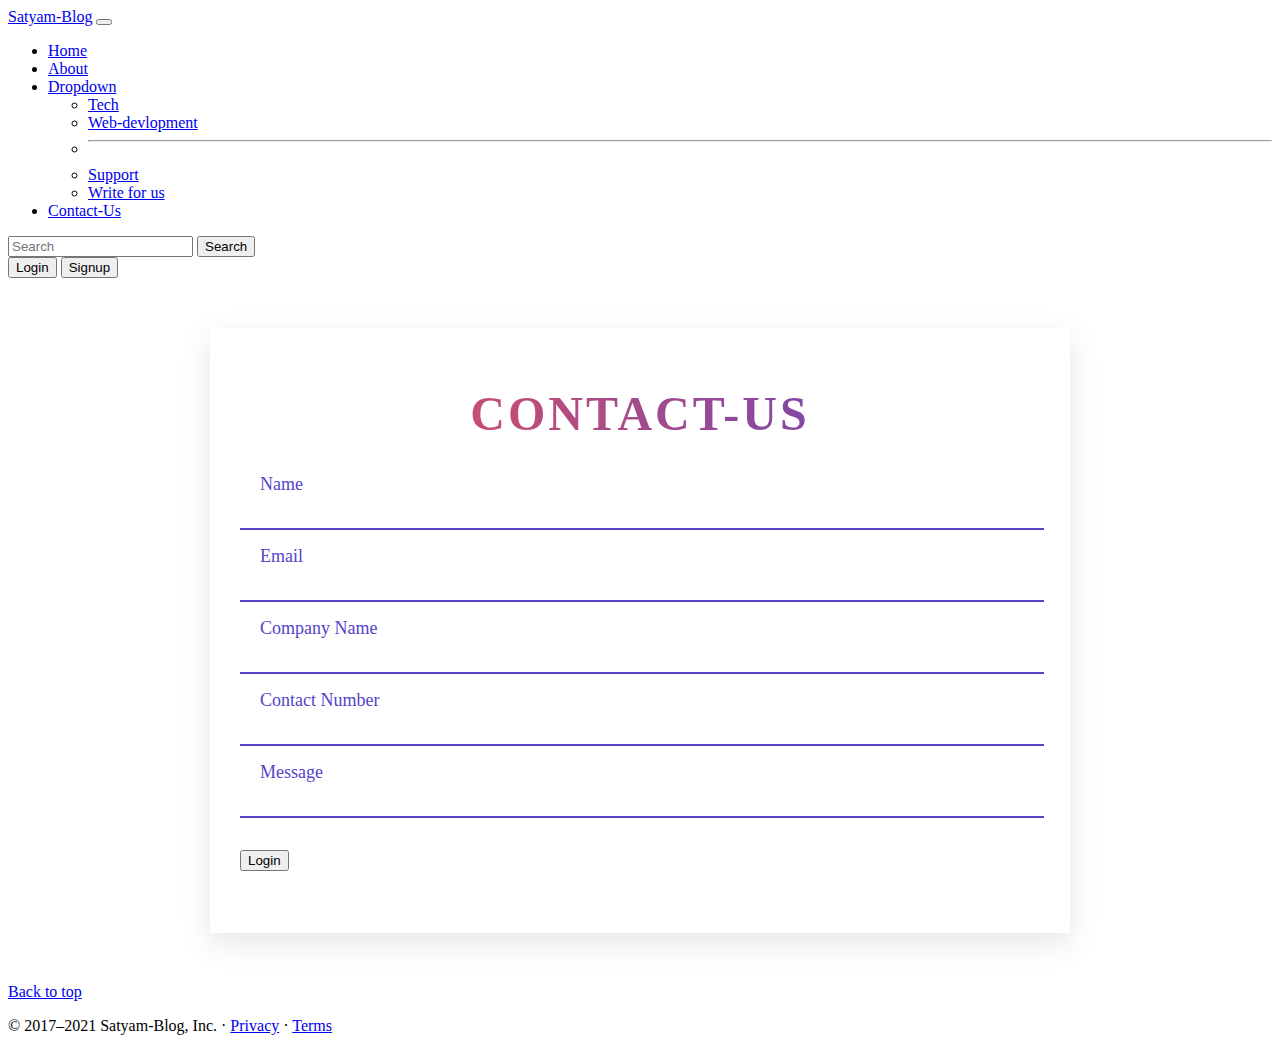
<file: contact.html>
<!doctype html>
<html lang="en">

<head>
    <!-- Required meta tags -->
    <meta charset="utf-8">
    <meta name="viewport" content="width=device-width, initial-scale=1">

    <!-- Bootstrap CSS -->
    <link href="https://cdn.jsdelivr.net/npm/bootstrap@5.1.3/dist/css/bootstrap.min.css" rel="stylesheet"
        integrity="sha384-1BmE4kWBq78iYhFldvKuhfTAU6auU8tT94WrHftjDbrCEXSU1oBoqyl2QvZ6jIW3" crossorigin="anonymous">
        <link rel="stylesheet" href="satyam.css" type="text/css">

    <title>Satyam-Blog</title>
</head>

<body>
    <nav class="navbar navbar-expand-lg navbar-dark bg-dark">
        <div class="container-fluid">
            <a class="navbar-brand" href="#">Satyam-Blog</a>
            <button class="navbar-toggler" type="button" data-bs-toggle="collapse"
                data-bs-target="#navbarSupportedContent" aria-controls="navbarSupportedContent" aria-expanded="false"
                aria-label="Toggle navigation">
                <span class="navbar-toggler-icon"></span>
            </button>
            <div class="collapse navbar-collapse" id="navbarSupportedContent">
                <ul class="navbar-nav me-auto mb-2 mb-lg-0">
                    <li class="nav-item">
                        <a class="nav-link active" aria-current="page" href="/index.html">Home</a>
                    </li>
                    <li>
                        <a class="nav-link active" aria-current="page" href="/about.html">About</a>
                    </li>
                    <li class="nav-item dropdown">
                        <a class="nav-link dropdown-toggle active" href="#" id="navbarDropdown" role="button"
                            data-bs-toggle="dropdown" aria-expanded="false">
                            Dropdown
                        </a>
                        <ul class="dropdown-menu" aria-labelledby="navbarDropdown">
                            <li><a class="dropdown-item" href="#">Tech</a></li>
                            <li><a class="dropdown-item" href="#">Web-devlopment</a></li>
                            <li>
                                <hr class="dropdown-divider">
                            </li>
                            <li><a class="dropdown-item" href="#">Support</a></li>
                            <li><a class="dropdown-item" href="#">Write for us </a></li>
                        </ul>
                    </li>
                    <li>
                        <a class="nav-link active" aria-current="page" href="/contact.html">Contact-Us</a>
                    </li>
                </ul>
                <form class="d-flex">
                    <input class="form-control me-2" type="search" placeholder="Search" aria-label="Search">
                    <button class="btn btn-outline-light" type="submit">Search</button>
                </form>
                <div class="mx-2">
                    <button class="btn btn-outline-danger" type="submit" data-bs-toggle="modal"
                        data-bs-target="#loginModal">Login</button>
                    <button class="btn btn-outline-danger" type="submit" data-bs-toggle="modal"
                        data-bs-target="#signupModal">Signup</button>
                </div>
            </div>
        </div>
    </nav>



    <div class="container my-4 ">
        <section class="Contact_Us">
            <h1 class="Contact_Tittle">
                Contact-Us
            </h1>
            <div class="container">
                <div class="contact-form row">
                    <div class="form-field col-lg-6">
                        <input type="text" id="name" type="text" name="" class="input_txt">
                        <label for="name" class="label">name</label>
                    </div>
                    <div class="form-field col-lg-6">
                        <input type="email" id="email" name="" class="input_txt">
                        <label for="email" class="label">Email</label>
                    </div>
                    <div class="form-field col-lg-6">
                        <input id="company" type="text" name="" class="input_txt">
                        <label for="company" class="label">company name</label>
                    </div>
                    <div class="form-field col-lg-6">
                        <input id="phone" type="text" name="" class="input_txt">
                        <label for="phone" class="label">contact number</label>
                    </div>
                    <div class="form-field col-lg-6">
                        <input id="message" type="text" name="" class="input_txt">
                        <label for="message" class="label">message</label>
                    </div>
                    <div class="form-field col-lg-6">
                        <button class="btn btn-outline-danger" type="submit">Login</button>
                    </div>
                </div>
            </div>
        </section>

    </div>

    <footer class="container">
        <p class="float-end"><a href="#">Back to top</a></p>
        <p>© 2017–2021 Satyam-Blog, Inc. · <a href="#">Privacy</a> · <a href="#">Terms</a></p>
    </footer>


    <!-- Optional JavaScript; choose one of the two! -->

    <!-- Option 1: Bootstrap Bundle with Popper -->
    <script src="https://cdn.jsdelivr.net/npm/bootstrap@5.1.3/dist/js/bootstrap.bundle.min.js"
        integrity="sha384-ka7Sk0Gln4gmtz2MlQnikT1wXgYsOg+OMhuP+IlRH9sENBO0LRn5q+8nbTov4+1p"
        crossorigin="anonymous"></script>

    <!-- Option 2: Separate Popper and Bootstrap JS -->
    <!--
    <script src="https://cdn.jsdelivr.net/npm/@popperjs/core@2.10.2/dist/umd/popper.min.js" integrity="sha384-7+zCNj/IqJ95wo16oMtfsKbZ9ccEh31eOz1HGyDuCQ6wgnyJNSYdrPa03rtR1zdB" crossorigin="anonymous"></script>
    <script src="https://cdn.jsdelivr.net/npm/bootstrap@5.1.3/dist/js/bootstrap.min.js" integrity="sha384-QJHtvGhmr9XOIpI6YVutG+2QOK9T+ZnN4kzFN1RtK3zEFEIsxhlmWl5/YESvpZ13" crossorigin="anonymous"></script>
    -->
</body>

</html>
</file>
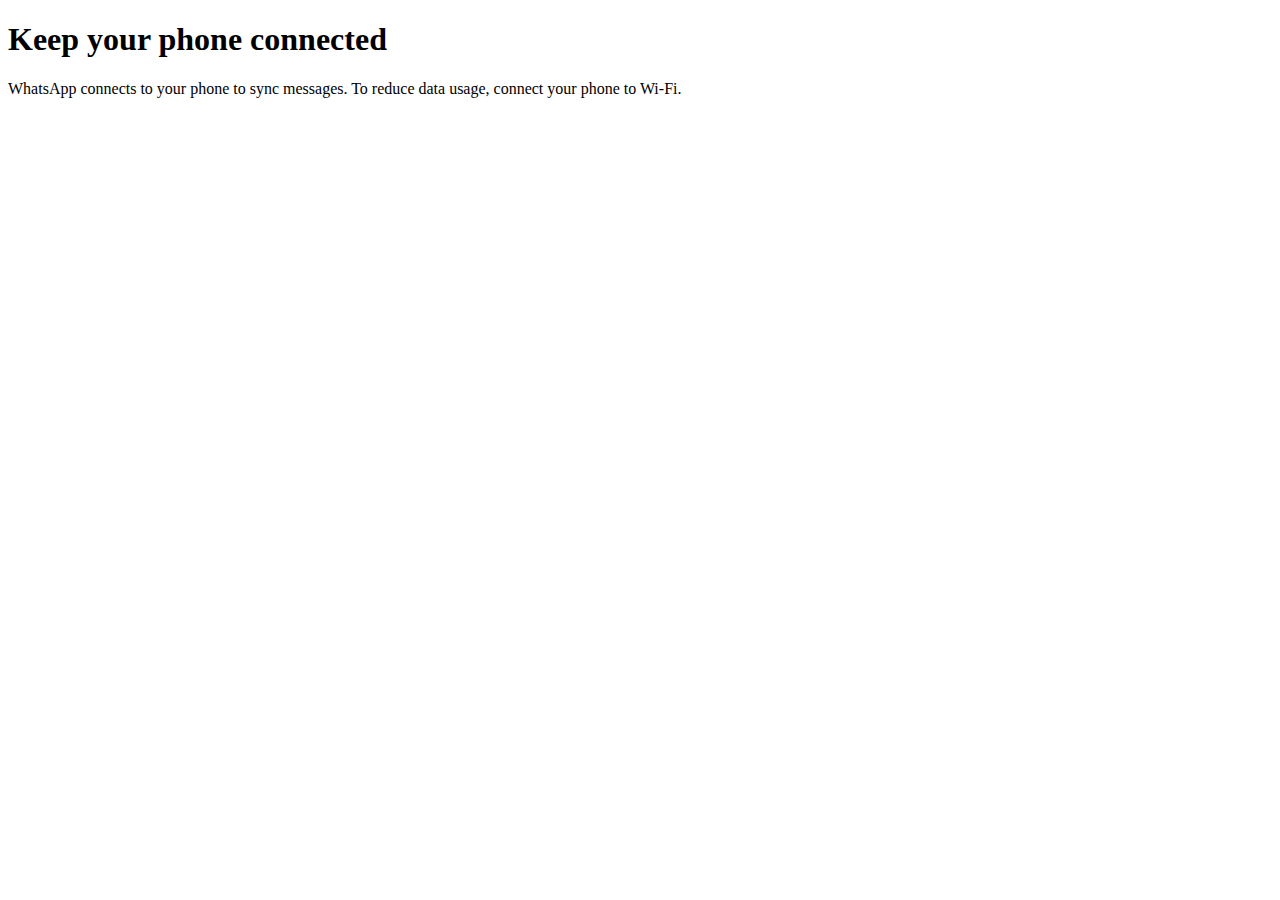
<file: satyam.html>
<!DOCTYPE html>
<html lang="en">
<head>
    <meta charset="UTF-8">
    <meta http-equiv="X-UA-Compatible" content="IE=edge">
    <meta name="viewport" content="width=device-width, initial-scale=1.0">
    <title>Document</title>
</head>
<body>
    <div class="ldL67 _3sh5K"><div class="zaKsw"><div class="_1RAKT"><div class="_2JIth" data-asset-intro-image-light="true" style="transform: scale(1); opacity: 1;"></div><div class="_35HSa" style="opacity: 1; transform: translateY(0px);"><h1 class="_1vPMT">Keep your phone connected</h1><div class="_2-IT7">WhatsApp connects to your phone to sync messages. To reduce data usage, connect your phone to Wi-Fi.</div></div></div></div></div>  
</body>
</html>
</file>
<file: satyam.css>
.Contact_Us{
    max-width: 800px;
    margin: 50px auto;
    position: relative;
    box-shadow: 0 10px 30px 0px rgba(0,0,0,0.1);
    padding: 30px;
}
.Contact_Us .Contact_Tittle{
    text-transform: uppercase;
    text-align: center;
    letter-spacing: 3px;
    font-size: 3em;
    line-height: 48px;
    padding-bottom: 20px;
    color: #5543ca;
    background: linear-gradient(to right,#f4524d 0%,#5543ca 100%);
    -webkit-background-clip: text;
    -webkit-text-fill-color: transparent;
}
.contact-form .form-field{
    position: relative;
    margin: 32px 0;
}
.contact-form .input_txt{
    display: block;
    width: 100%;
    height: 36px;
    border-width: 0 0 2px 0;
    border-color: #5543ca;
}
.contact-form .input_txt:focus + .label,
.contact-form .input_txt.not-empty + .label{
    transform: translateY(-24px);
}
.contact-form .input_txt:focus{
    outline: none;
}
.contact-form .label{
    position: absolute;
    left: 20px;
    bottom: 11px;
    font-size: 18px;
    line-height: 70px;
    font-weight: 400;
    color: #5543ca;
    cursor: text;
    text-transform: capitalize;
    transition: transform 0.2s ease-in-out;


}
</file>
